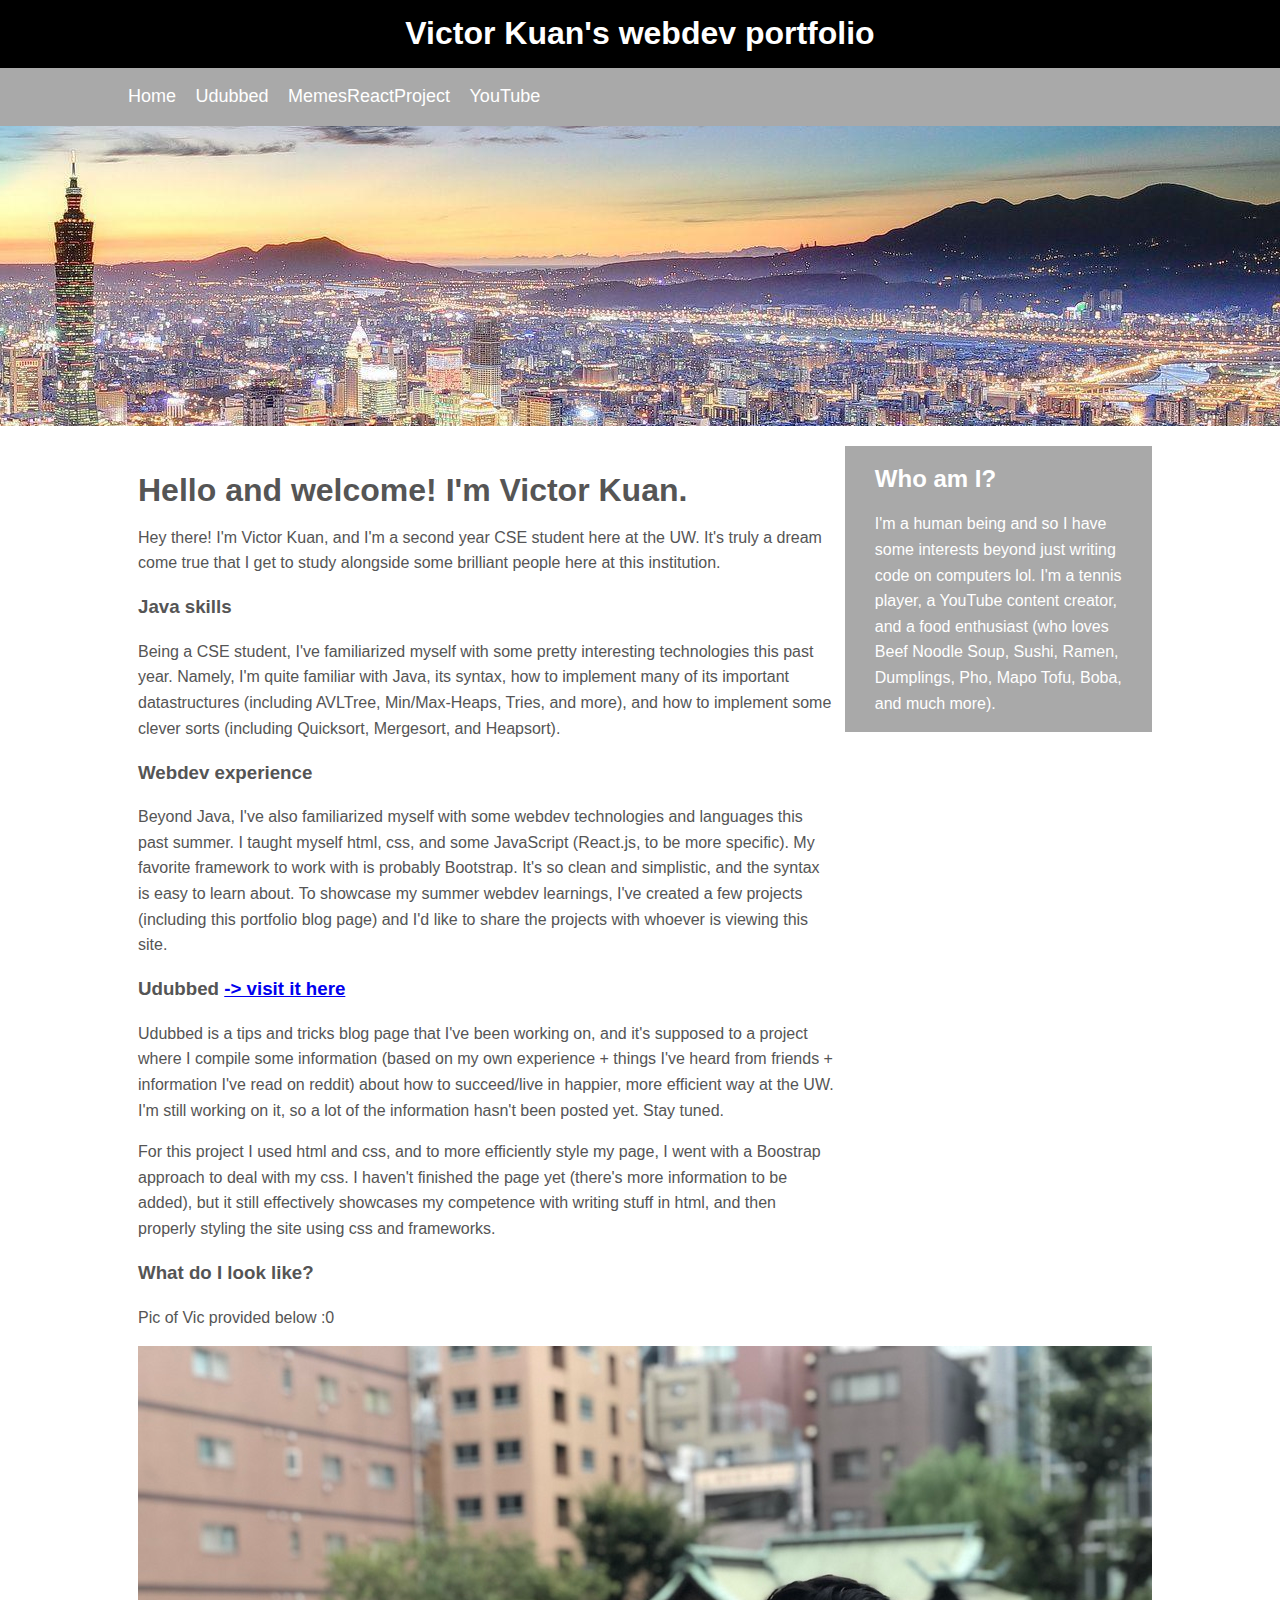
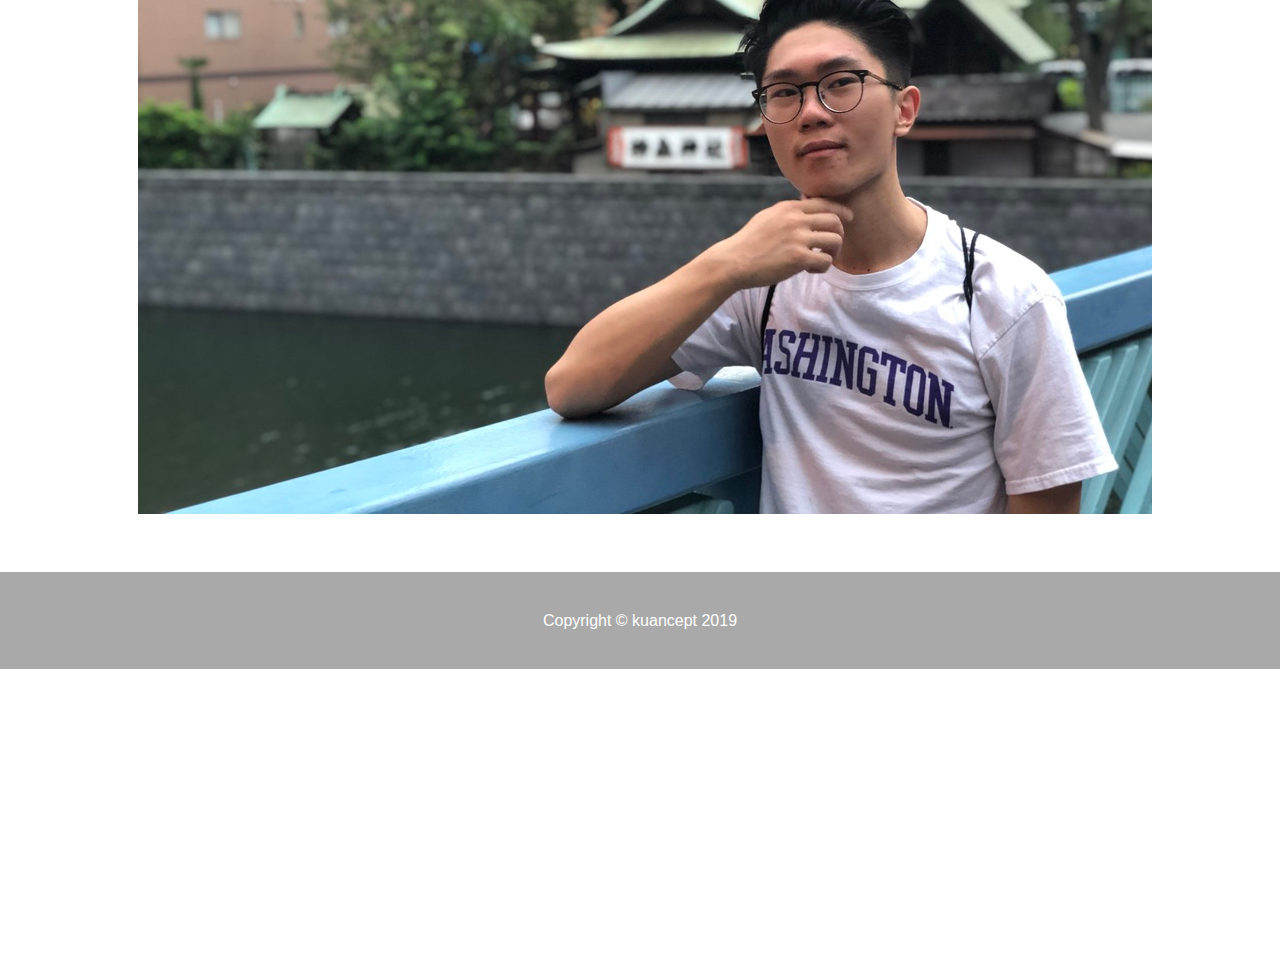
<file: index.html>
<!DOCTYPE html>
<html>
    <head>
        <title>LargeKuan</title>
        <link rel="stylesheet" type="text/css" href="css/style.css">
    </head>
    <body>
        <header id="main-header">
            <div class="container">
                <h1 id="firstTitle">Victor Kuan's webdev portfolio</h1>
                <!-- <h2 id="secondTitle">the blog</h2> -->
            </div>
        </header>

        <nav id="navbar">
            <div class="container">
                <ul>
                    <li><a href="#">Home</a></li>
                    <!-- <li><a href="#">About</a></li> -->
                    <li><a href="udubbed/index.html" target="_blank">Udubbed</a></li>
                    <li><a href="#">MemesReactProject</a></li>
                    <li><a href="https://www.youtube.com/channel/UCRY6lgA6294Xv3vHjK6WhMg?view_as=subscriber">YouTube</a></li>
                </ul>
            </div>
        </nav>

        <section id="showcase">
            <div class = container>
                <!-- <h1>Lorem ipsum dolor sit amet consectetur adipisicing elit. Reiciendis, magni. Ducimus provident id nesciunt veniam sunt minima necessitatibus fugit similique repellendus vitae.</h1> -->
            </div>
        </section>
        <div class="container">
            <section id="main">
                <h1>Hello and welcome! I'm Victor Kuan.</h1>
                <p>Hey there! I'm Victor Kuan, and I'm a second year CSE student here at the UW. It's truly a dream come true that I get to study alongside some brilliant people here at this institution.  
                </p>
                <h3>
                    Java skills
                </h3>
                <p>
                    Being a CSE student, I've familiarized myself with some pretty interesting technologies this past year. Namely, I'm quite familiar with Java, its syntax, how to implement many of its important
                    datastructures (including AVLTree, Min/Max-Heaps, Tries, and more), and how to implement some clever sorts (including Quicksort, Mergesort, and Heapsort).
                </p>
                <h3>
                    Webdev experience
                </h3>
                <p>
                    Beyond Java, I've also familiarized myself 
                    with some webdev technologies and languages this past summer. I taught myself html, css, and some JavaScript (React.js, to be more specific). My favorite framework to work with is probably Bootstrap. 
                    It's so clean and simplistic, and the syntax is easy to learn about. To showcase my summer webdev learnings, I've created a few projects (including this portfolio blog page) and I'd like to share the 
                    projects with whoever is viewing this site.
                </p>
                <h3>
                    Udubbed <a href="udubbed/index.html" target="_blank">-> visit it here</a>
                </h3>
                <p>
                    Udubbed is a tips and tricks blog page that I've been working on, and it's supposed to a project where I compile some information (based on my own experience + things I've heard from friends + information I've read
                    on reddit) about how to succeed/live in happier, more efficient way at the UW. I'm still working on it, so a lot of the information hasn't been posted yet. Stay tuned. 
                </p>
                <p>
                    For this project I used html and css, and to more efficiently style my page, I went with a Boostrap approach to deal with my css. I haven't finished the page yet (there's more information to be added), but it
                    still effectively showcases my competence with writing stuff in html, and then properly styling the site using css and frameworks. 
                </p>
                <h3>
                    What do I look like? 
                </h3>
                <p>
                    Pic of Vic provided below :0
                </p>
                <img src="images/vic.jpg">
            </section>

            <aside id="sidebar">
                <h2>
                    Who am I?
                </h2>
                <p> I'm a human being and so I have some interests beyond just writing code on computers lol. I'm a tennis player, a YouTube content creator, and a food enthusiast 
                    (who loves Beef Noodle Soup, Sushi, Ramen, Dumplings, Pho, Mapo Tofu, Boba, and much more).
                </p>
               
                

            </aside>
        </div>
        <div>
            <footer id="main-footer">
                <p>Copyright &copy; kuancept 2019</p>
            </footer>
        </div>
    </body>
</html>
</file>
<file: css/style.css>
body {
    background-color:white;
    color:#555;
    font-family:Arial, Helvetica, sans-serif;
    font-size:16px;
    line-height:1.6em;
    margin:0;
}

#firstTitle {
    text-align:center; 
}

/* #secondTitle {
    float:left;
    color:gray;
} */

.container {
    width:80%;
    overflow:hidden;
    margin:auto;
}

header {
    background-color:black;
    color:white;
}

#navbar {
    background-color:darkgray;
    color:white;
}

#navbar ul {
    padding:0px;
    list-style: none;
}

#navbar li {
    display:inline;
}

#navbar a {
    color: white;
    text-decoration: none;
    font-size: 18px;
    padding-right: 15px;
}

#showcase {
    background-image: url("../images/taiw.jpg");
    background-position: center right;
    height: 300px;
    margin-bottom: 20px;
    text-align:center;
}

#main{
    float:left;
    width:70%;
    padding:10px;
    box-sizing: border-box;
}

#sidebar {
    float:right;
    width:30%;
    padding: 0px 30px;
    box-sizing: border-box;
    background-color: darkgray;
    color:white;
}

#main-footer {
    background:darkgray;
    color:white;
    text-align:center;
    padding:20px;
    margin-top:40px;
    margin-bottom: 300px;
}

a:hover {
    background-color:purple;
}

@media (max-width:600px){
    #main{
        width:100%;
        float: none;
    }

    #sidebar{
        width:100%;
        float:none;
    }
}
</file>
